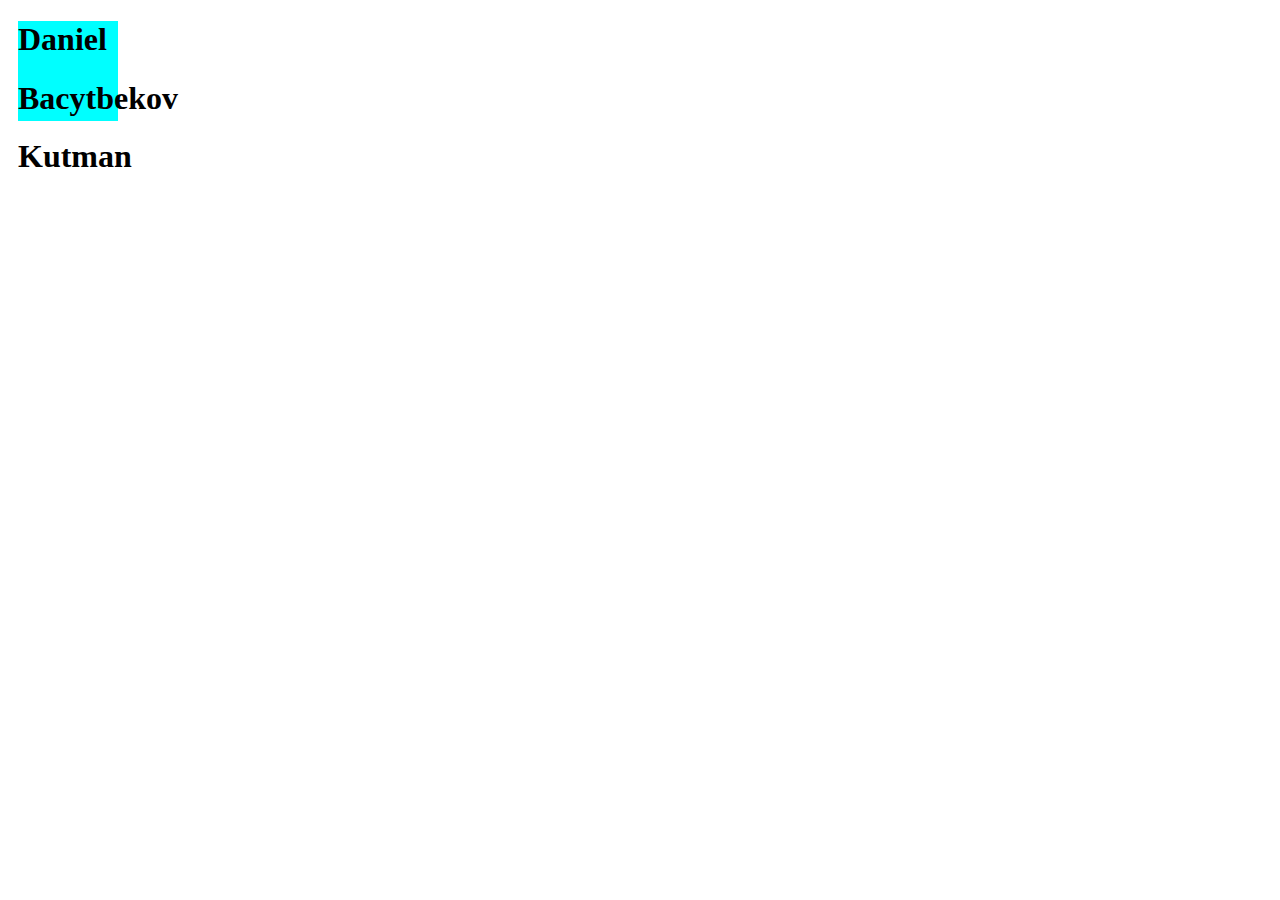
<file: index.html>
<!DOCTYPE html>
<html lang="en">
  <head>
    <meta charset="UTF-8" />
    <meta name="viewport" content="width=, initial-scale=1.0" />
    <link rel="stylesheet" href="main.css" />
    <title>Document</title>
  </head>

  <body>
    <div>
      <h1>Daniel</h1>
      <h1>Bacytbekov</h1>
      <h1>Kutman</h1>
    </div>
  </body>
</html>
</file>
<file: main.css>
div{
    width: 100px;
    height: 100px;
    background-color: aqua;
    margin: 10px;
}
</file>
